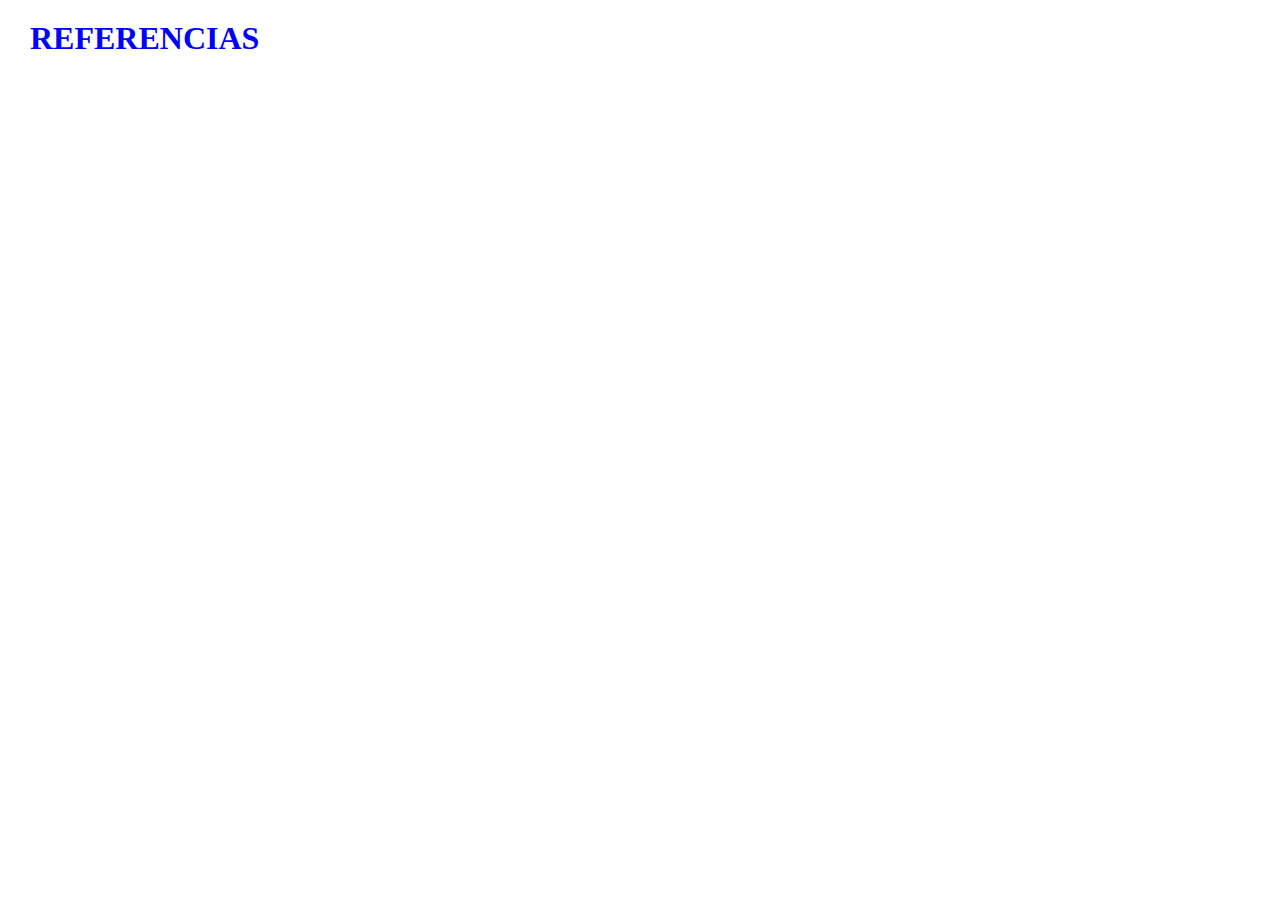
<file: Referencias.html>
<!DOCTYPE html>
<html>
<head>
<meta charset="UTF-8">


<link rel="stylesheet" href="style.css">

<title> Examen Parcial</title>

</head>

<body>

<header>

  <h1 id="titulo">REFERENCIAS</h1>

</header>

<p>
    <href="https://www.pluralsight.com/blog/software-development/github-tutorial"></href>
    <href="http://conociendogithub.readthedocs.io/en/latest/data/dinamica-de-uso/"></href>
    <href="https://code.visualstudio.com/docs/editor/versioncontrol"></href>

</p>

</body>


</html>
</file>
<file: style.css>
/*CSS Examen parcia 2 */



/*box model del titulo con selector de ID*/
#titulo {
    border: 5px;
    padding:10px;
    margin-bottom:8px;
    margin-top:10px;
    margin-left:12px;
    margin-right:12px;
    color:blue;
  }
 
 /*selector con el tag*/
 img {
    border:5px;
    padding:15px;
    margin:10px;
  }
 
 #imgId:hover {
    width:10%;
    height:10%;
  }
 
 /*box model del parrafo con selector Class*/
 .parrafoX {
    border:5px;
    padding:15px;
    margin:10px;
  }
</file>
